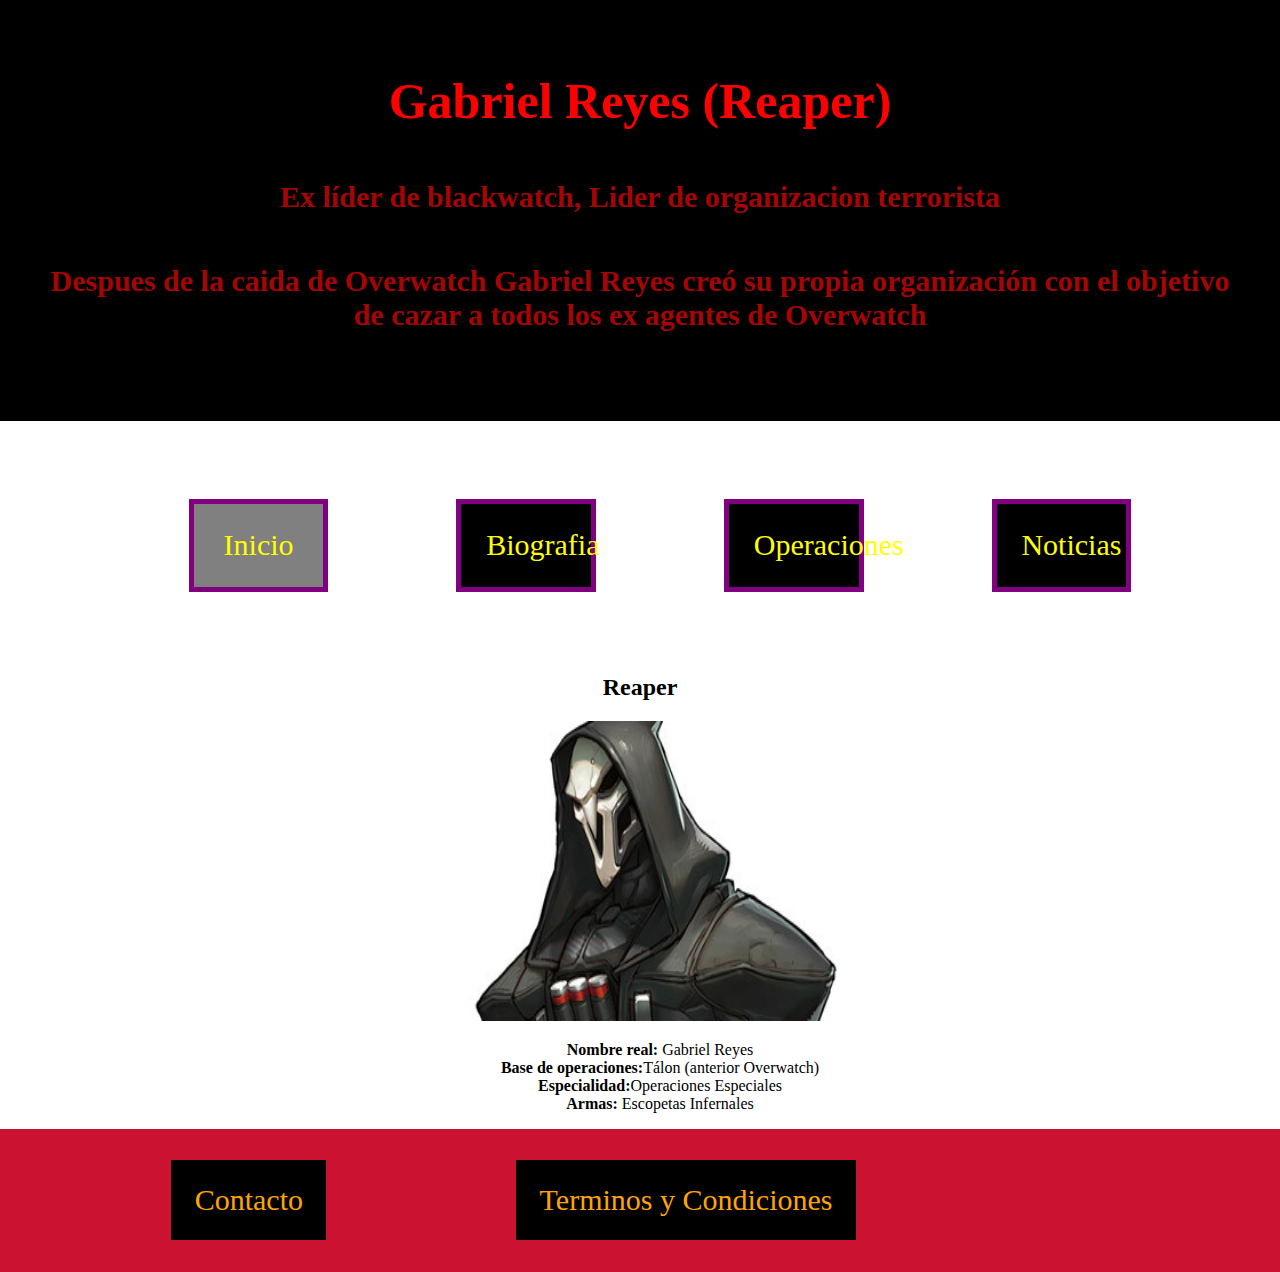
<file: index.html>
<!DOCTYPE html>
<html lang="es">
<head>
	<meta charset="UTF-8">
	<title>Gabriel Reyes (Reaper)</title>
	<link rel="stylesheet" href="css/style.css">
</head>
<body>
	<div class="titulos-principales">
		<h1>Gabriel Reyes (Reaper)</h1>

		<div>
		<h5>Ex líder de blackwatch, Lider de organizacion terrorista</h5>
		<h5>Despues de la caida de Overwatch Gabriel Reyes creó su propia organización con el objetivo de cazar a todos los ex agentes de Overwatch</h5>
		</div>

	</div>

	<div class="menu-navegacion">
		<ul>
			<li class="activo"><a href="">Inicio</a></li>
			<li><a href="Biografia.html.html">Biografia</a></li>
			<li><a href="filmografia.html">Operaciones</a></li>
			<li><a href="">Noticias</a></li>

		</ul>
		
	</div>

	<div class="informacion-personal">
		<h2>Reaper</h2>
		<img src="img/personaje.jpg" width="400" height="300">
		<ul>
			<li> <b>Nombre real:</b> Gabriel Reyes
			</li>

			<li>
				<b> Base de operaciones:</b>Tálon (anterior Overwatch) 
			</li>

			<li>
				<b>Especialidad:</b>Operaciones Especiales
			</li>

			<li>
				<b>Armas:</b> Escopetas Infernales
			</li>


		</ul>
	</div>

	<div class="footer">
		<ul>
			<li><a href="https://playoverwatch.com/es-es/heroes/reaper/">Contacto</a></li>
			<li><a href="http://eu.blizzard.com/es-es/company/legal/">Terminos y Condiciones</a></li>
		</ul>
		

	</div>








	
</body>
</html>
</file>
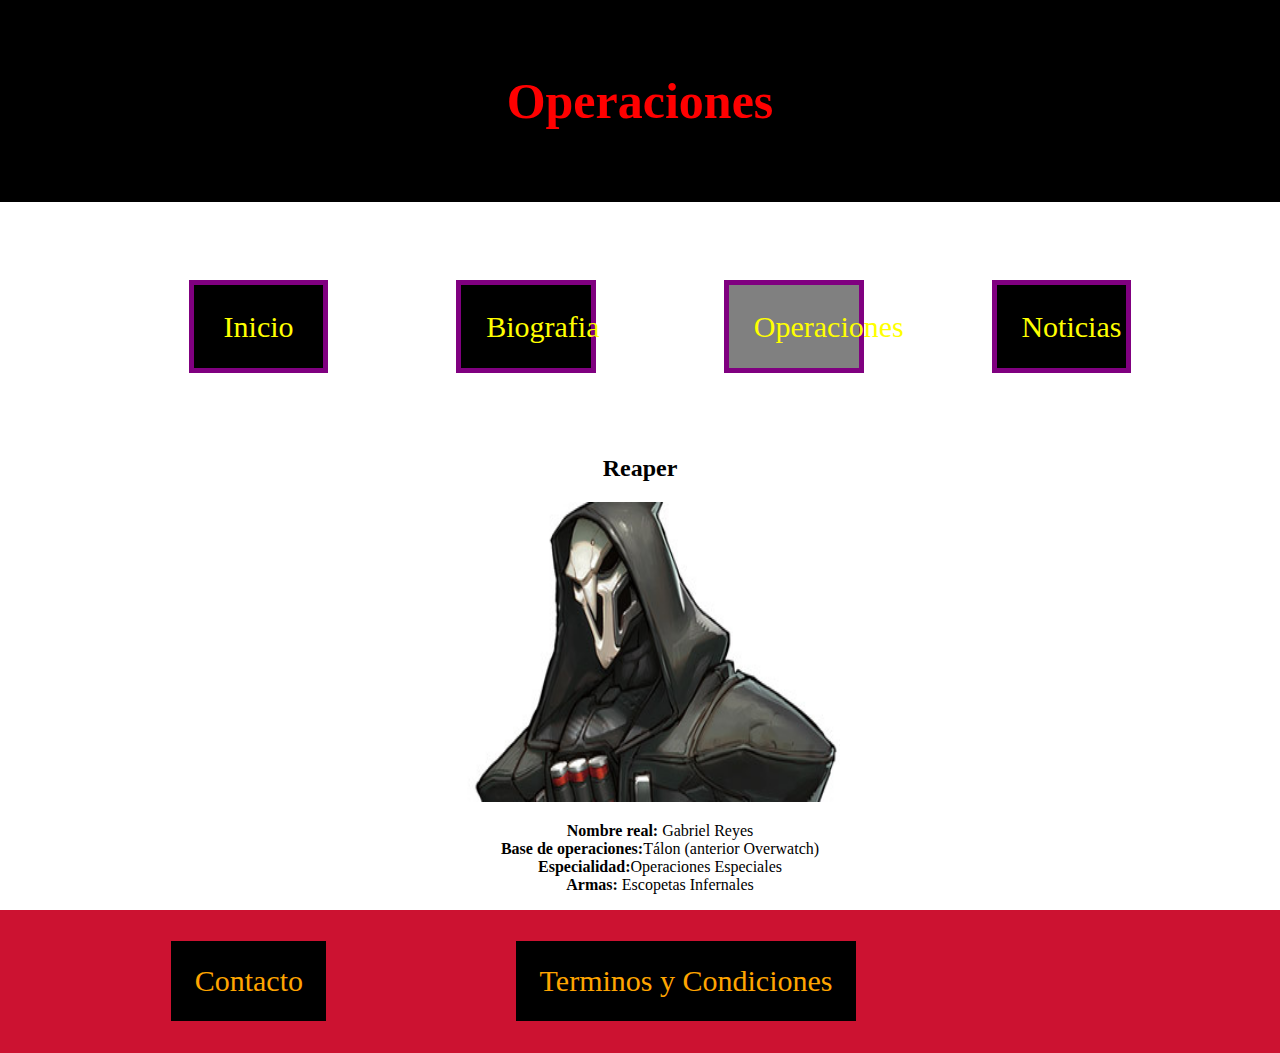
<file: filmografia.html>
<!DOCTYPE html>
<html lang="es">
<head>
	<meta charset="UTF-8">
	<title>Gabriel Reyes (Reaper)</title>
	<link rel="stylesheet" href="css/style.css">
</head>
<body>
	<div class="titulos-principales">
		<h1>Operaciones</h1>

	
	</div>

	<div class="menu-navegacion">
		<ul>
			<li><a href="index.html">Inicio</a></li>
			<li><a href="Biografia.html.html">Biografia</a></li>
			<li class="activo"><a href="">Operaciones</a></li>
			<li><a href="">Noticias</a></li>

		</ul>
		
	</div>

	<div class="informacion-personal">
		<h2>Reaper</h2>
		<img src="img/personaje.jpg" width="400" height="300">
		<ul>
			<li> <b>Nombre real:</b> Gabriel Reyes
			</li>

			<li>
				<b> Base de operaciones:</b>Tálon (anterior Overwatch) 
			</li>

			<li>
				<b>Especialidad:</b>Operaciones Especiales
			</li>

			<li>
				<b>Armas:</b> Escopetas Infernales
			</li>


		</ul>
	</div>

	<div class="footer">
		<ul>
			<li><a href="https://playoverwatch.com/es-es/heroes/reaper/">Contacto</a></li>
			<li><a href="http://eu.blizzard.com/es-es/company/legal/">Terminos y Condiciones</a></li>
		</ul>
		

	</div>








	
</body>
</html>
</file>
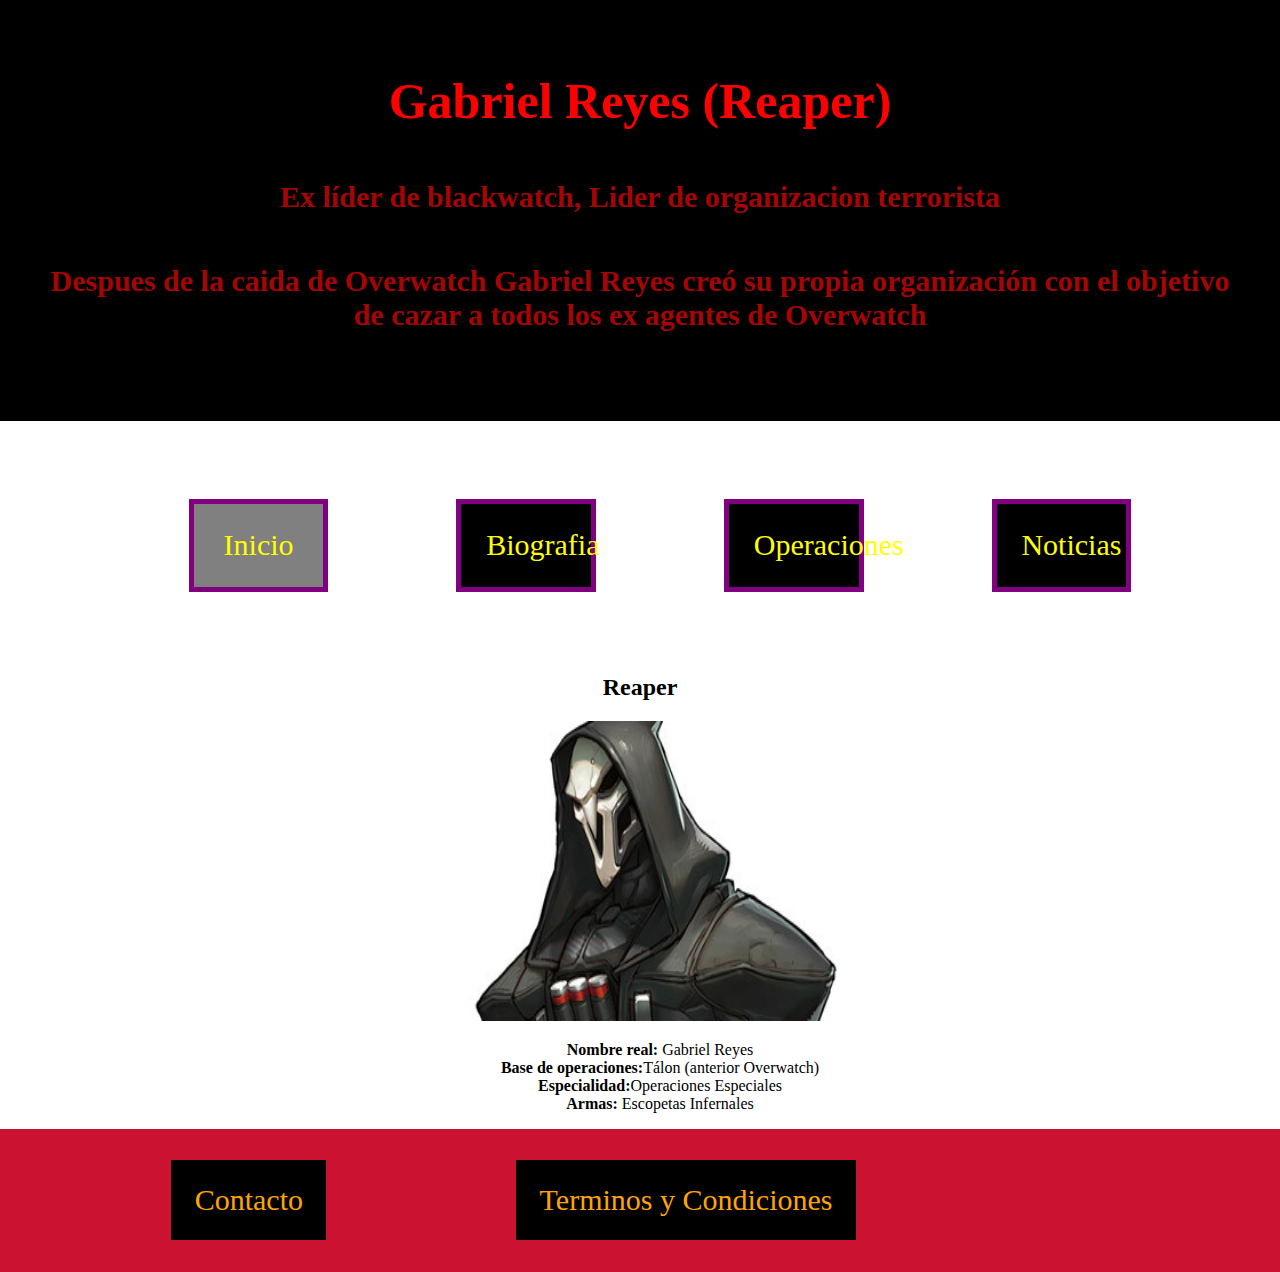
<file: operaciones.html>
<!DOCTYPE html>
<html lang="es">
<head>
	<meta charset="UTF-8">
	<title>Gabriel Reyes (Reaper)</title>
	<link rel="stylesheet" href="css/style.css">
</head>
<body>
	<div class="titulos-principales">
		<h1>Gabriel Reyes (Reaper)</h1>

		<div>
		<h5>Ex líder de blackwatch, Lider de organizacion terrorista</h5>
		<h5>Despues de la caida de Overwatch Gabriel Reyes creó su propia organización con el objetivo de cazar a todos los ex agentes de Overwatch</h5>
		</div>

	</div>

	<div class="menu-navegacion">
		<ul>
			<li class="activo"><a href="">Inicio</a></li>
			<li><a href="Biografia.html.html">Biografia</a></li>
			<li><a href="">Operaciones</a></li>
			<li><a href="">Noticias</a></li>

		</ul>
		
	</div>

	<div class="informacion-personal">
		<h2>Reaper</h2>
		<img src="img/personaje.jpg" width="400" height="300">
		<ul>
			<li> <b>Nombre real:</b> Gabriel Reyes
			</li>

			<li>
				<b> Base de operaciones:</b>Tálon (anterior Overwatch) 
			</li>

			<li>
				<b>Especialidad:</b>Operaciones Especiales
			</li>

			<li>
				<b>Armas:</b> Escopetas Infernales
			</li>


		</ul>
	</div>

	<div class="footer">
		<ul>
			<li><a href="https://playoverwatch.com/es-es/heroes/reaper/">Contacto</a></li>
			<li><a href="http://eu.blizzard.com/es-es/company/legal/">Terminos y Condiciones</a></li>
		</ul>
		

	</div>








	
</body>
</html>
</file>
<file: css/style.css>
/* el asterisoc se refiere a todos los elementos de html*/
*{
	font-family:chiller;
}

/*ordenar al body que desaparezca margenes*/

body{

	margin:0;




}
/*pading se refiere a el tamaño de color amarillo*/
/**/

.titulos-principales{
	background: black;
	text-align: center;
	padding: 3%;
}


/*padre div, hijo h1*/
.titulos-principales h1{
	font-size: 50px;
	color:red;
	
}

.titulos-principales h5{
	font-size: 30px;
	text-align: center;
	color:#A40505;
}

/*alinear el texto*/
.menu-navegacion{
	text-align: center
}

/*colocar el texto en horizontal*/
.menu-navegacion li{
	display: inline;
	font-size: 30px;

}

/*simetria entre botones width*/

.menu-navegacion a{
	margin:5%;
	background-color: black;
	color:yellow;
	padding: 2%;
	display: inline-block;
	text-decoration: none;
	width: 80px;
	border:5px solid purple;
	
}


/*colorear el menu al pasar el puntero*/
.menu-navegacion li:hover a{
	color:red;

}

/*mantener el link una vez ya seleccionado de el mismo color, a es la clase activo*/
li.activo a{
	background: gray;
}

.informacion-personal{
	text-align: center;

}

/*quitar puntos de listado de personaje*/
ul{
	list-style: none;
}



/*footer*/
.footer{
	background:#CC1231;
	color:black;
	padding: 3%
}

.footer li{
	display:inline;
	margin: 8%;
	text-align:center;
	font-size: 30px;

}

.footer a{
	background: black;
	color:orange;
	text-decoration: none;
	padding: 2%
}


.biografia{
	text-align: center;
	padding: 2%;
}
</file>
